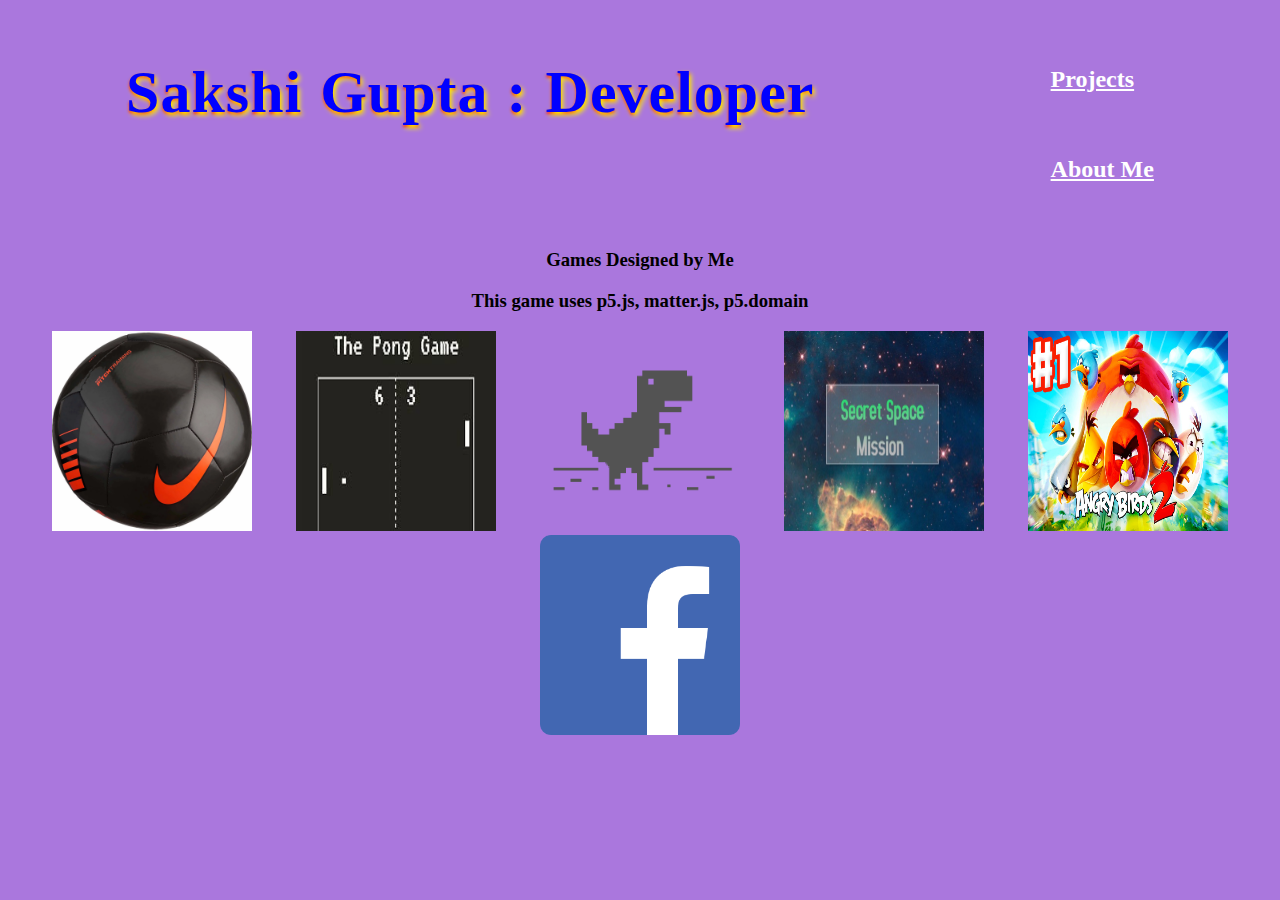
<file: index.html>
<!DOCTYPE html>
<html>
    <head>
        <title> My Portfolio Page </title>
        <link rel = "stylesheet"
        type = "text/css"
        href = "style.css"/>
    </head>

<body bgcolor="white">
    <div class = "header">  
        <div class = "text">
    <h1>
        Sakshi Gupta : Developer
    </h1>
</div>
    <div class = "menu">
    <a href = "index3.html" >
       <h2> Projects</h2>
    </a>
    <a href = "index2.html">
        <h2>About Me</h2>
    </a>
</div>
</div>
<center>
    
    <h3>
        Games Designed by Me
    </h3>
    <h3> This game uses p5.js, matter.js, p5.domain </h3>
    <div class = "grid">
    <div class = "item">
    <a href = "https://studio.code.org/projects/gamelab/tj8k7doAO-17P7qmHGFCv73-yb87MC6dbMz7WZfY4Z8"> 
     <img src = "ball.webp" width = 200 height = 200 />
    </a>
    <p> Soccer Game </p>
    </div>

    <div class = "item">
    <a href = "https://studio.code.org/projects/gamelab/ODOWYYCTLdzuCqI5ip-QkRaCeBmFkbxOKEGDXqr3h0w">
    <img src = "pong.jfif" width = 200 height = 200 />
    </a>
    <p> Pong Game </p>
</div>

<div class = "item">
    <a href = "https://studio.code.org/projects/gamelab/Z1wnxiiGTzKl6s1g71LL8Aig-F7KOjZ38VXwG5prdoA">
    <img src = "trex.png" width = 200 height = 200 />
    </a>
    <p> Trex Game </p>
</div>

<div class = "item">
    <a href = "https://sakshigupta2.github.io/leve1/">
    <img src = "w2.jpg" width = 200 height = 200 />
    </a>
    <p> Secret Space Missions </p>
</div>

<div class = "item">
    <a href = "https://sakshigupta2.github.io/AG/">
    <img src = "angry bird.jpg" width = 200 height = 200 />
    </a>
    <p> Angry Birds Game </p>
</div>
</div>
    <a href = "https://m.facebook.com/login/?locale2=en_GB">
    <img src = "face.png" width = 200 height = 200 />
    </a>
</center>

    
</body>
</html>
</file>
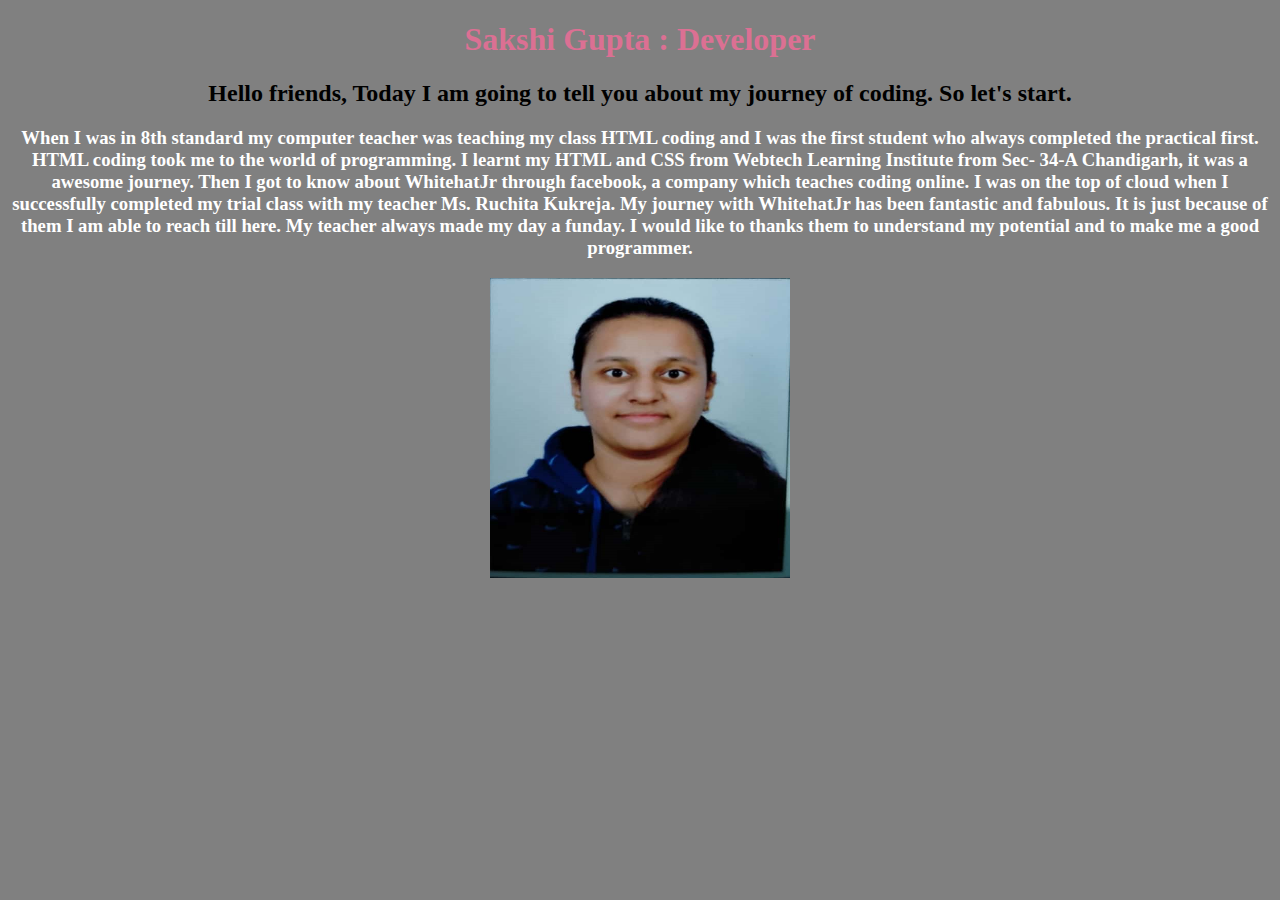
<file: index2.html>
<!DOCTYPE html>
<html>
    <head>
        <title> About Me </title>
        <style>
             h3{
                color:white;
            }
            h1{
                color:palevioletred;
            }
        </style>
    </head>

<body bgcolor="grey">
    <center>
    <h1>
        Sakshi Gupta : Developer
    </h1>
   <h2>
       Hello friends, Today I am going to tell you about my journey of coding. So let's start.
   </h2>
   <h3> 
       When I was in 8th standard my computer teacher was teaching my class HTML coding and I was the first student who always completed the practical first.
        HTML coding took me to the world of programming. I learnt my HTML and CSS from Webtech Learning Institute from Sec- 34-A Chandigarh, it was a awesome journey.
        Then I got to know about WhitehatJr through facebook, a company which teaches coding online. I was on the top of cloud when I successfully completed my trial class with my teacher Ms.
        Ruchita Kukreja. My journey with WhitehatJr has been fantastic and fabulous. It is just because of them I am able to reach till here. My teacher always made my day a funday.
        I would like to thanks them to understand my potential and to make me a good programmer.  
   </h3>
   <img src = "pic.png" width = 300 height = 300/>
</center>
    
</body>
</html>
</file>
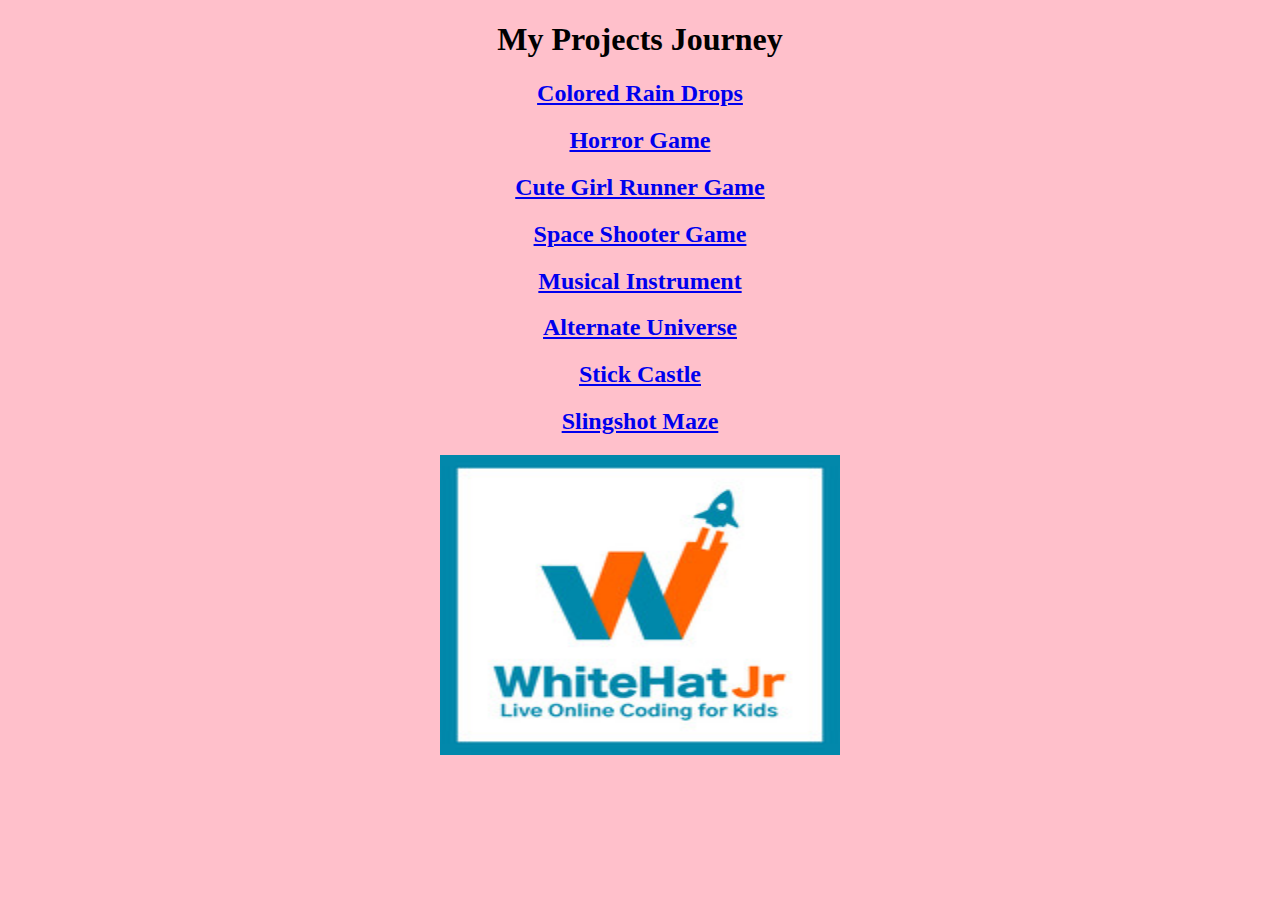
<file: index3.html>
<!DOCTYPE html>
<html>
    <head>
        <title> My Projects </title>
        
    </head>

<body bgcolor="pink">
    
    <center>
       <h1>
        My Projects Journey
       </h1> 
        <a href = "https://sakshigupta2.github.io/Pro-C25/">
            <h2>
                Colored Rain Drops
            </h2>
        </a>
        <a href = "https://studio.code.org/projects/gamelab/WoV_2EI2mJ8SjZo2U93baeGB-GpLj4DmnJ7UG7pKBxo">
            <h2>
                Horror Game
            </h2>
        </a>
        <a href = "https://studio.code.org/projects/gamelab/dkTnZKA5E6X7QiEyEGt1yy-CNxgGefbxrXz69gx52sc">
            <h2>
                Cute Girl Runner Game
            </h2>
        </a>
        <a href = "https://studio.code.org/projects/gamelab/GSimC1bEC7k4K6gIJp8ICqr5Phcn424hB0fogQJUsA0">
            <h2>
                Space Shooter Game
            </h2>
        </a>
        <a href = "https://studio.code.org/projects/gamelab/ix6BqJsKXPp5j9adwgd2yN507_GhH-5a0-3OTaY1kHU">
            <h2>
               Musical Instrument
            </h2>
        </a>
        <a href = "https://sakshigupta2.github.io/Alter-Universe/">
            <h2>
              Alternate Universe
            </h2>
        </a>
        <a href = "https://editor.p5js.org/vikrantgupta1978/present/_IAbfckvG">
            <h2>
              Stick Castle
            </h2>
        </a>
        <a href = "https://sakshigupta2.github.io/Class-28-Project/">
            <h2>
               Slingshot Maze
            </h2>
        </a>
        <img src = "logo.jfif" width = 400 height = 300 />
    </center>
    
</body>
</html>
</file>
<file: style.css>
h1{
    color:blue;
}

.header{
    background-color:#aa77dd;
    display:flex;
    justify-content:space-around;
}
.grid{
    display: flex;
    flex-wrap: wrap;
    justify-content: space-evenly;
}
h3{
    color:black;
}

body{
    background-color:#aa77dd;
}
.text { text-align:center; font-size:30px;
    text-shadow:2px 3px 5px yellow, 0px 2px 3px red;
    letter-spacing:1px;
    word-spacing:2px;
  }
.header *{

    
    margin-left:10px;
    margin-right:10px;
    padding-top: 5px;
    
   

}
.menu {
    margin-top:10px;
    margin-bottom: 10px;
}
a:link{
    color:white;
}
a:visited{
    color:white;
}
.item{
    position: relative;

}
.item p{
    position: absolute;
    top:50%;
    left:50%;
    transform:translate(-50%,-50%);
    opacity: 0;
}
.item:hover p{
    opacity: 1;
}
.item:hover img{
    opacity: 0.11;
}
</file>
